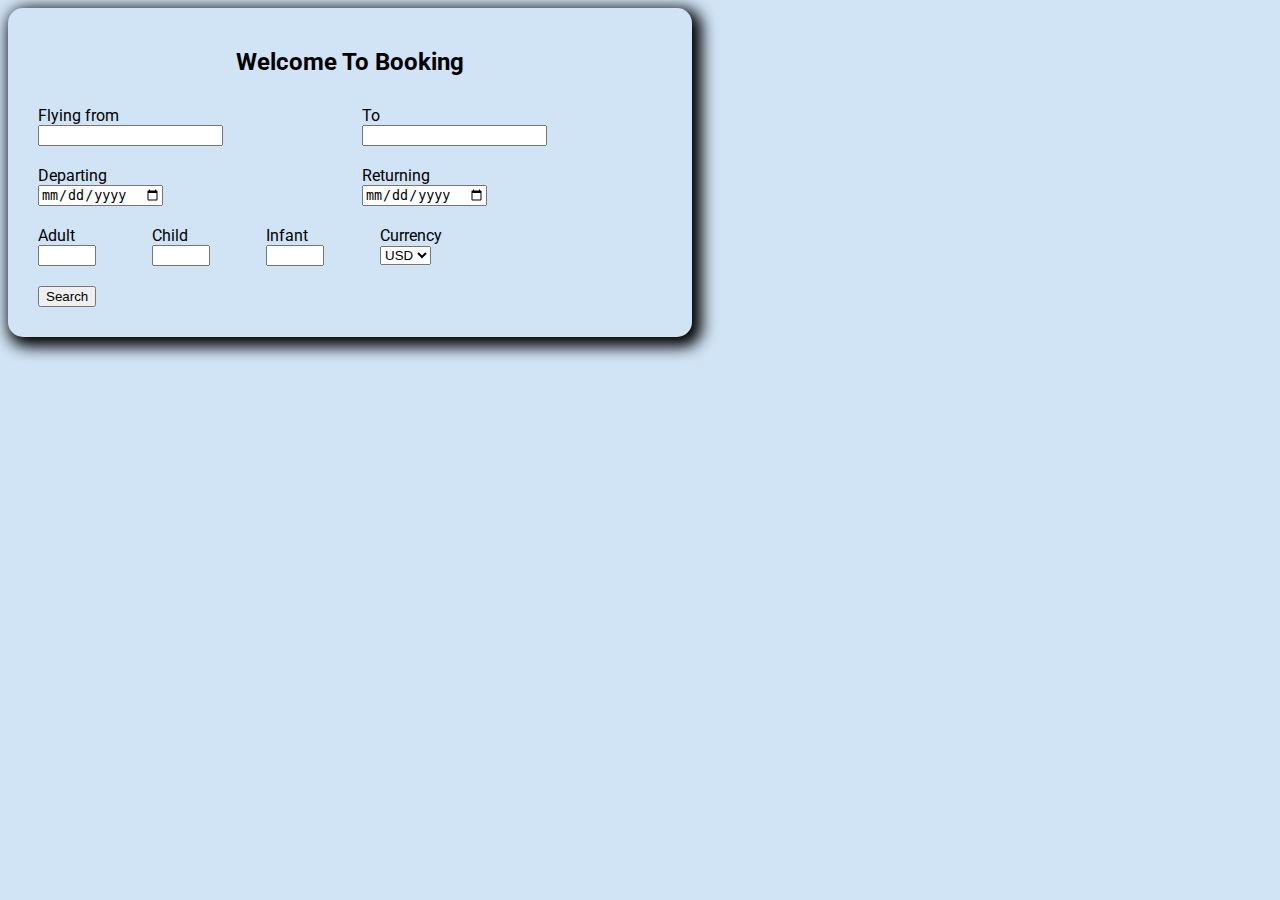
<file: 2/booking.html>
<!DOCTYPE html>
<html lang="en">
<head>
    <meta charset="UTF-8">
    <meta name="viewport" content="width=device-width, initial-scale=1.0">
    <meta http-equiv="X-UA-Compatible" content="ie=edge">
    <title>Booking a flight</title>
    <link href="https://fonts.googleapis.com/css?family=Roboto&display=swap" rel="stylesheet">
    <style>
        body {background: #D0E4F5 no-repeat scroll 50% 50%;font-family: 'Roboto', sans-serif;}
        form {font-family: 'Roboto', sans-serif;}
        #form1 {
                display: inline-block;
                -webkit-box-shadow: 5px 5px 15px 5px #000000; 
                box-shadow: 5px 5px 15px 5px #000000;
                border: 20px;
                padding: 20px;
                border-radius: 15px;
        }
        #form2 {
                display: inline-block;
                width: 300px;
                padding: 10px;   
            }
        #form3 {
                display: inline-block;
                width: 90px;
                padding: 10px;   
            }
    </style>
</head>
<body>
    <div id="form1">
        <form action="/submit.html">
            <h2 style="text-align: center;">Welcome To Booking</h2>
            <div id="form2">
                <label for="ffrom">Flying from</label><br>
                <input type="text" id="ffrom" name="ffrom">
            </div>
            <div id="form2">
                <label for="fto">To</label><br>
                <input type="text" id="fto" name="fto">
            </div><br>
            <div id="form2">
                <label for="depart">Departing</label><br>
                <input type="date" id="depart">
            </div>
            <div id="form2">
                <label for="return">Returning</label><br>
                <input type="date" id="return">
            </div><br>
            <div id="form3">
                <lable for="adult">Adult</lable><br>
                <input type="number" id="adult" style="width: 50px;">
            </div>
            <div id="form3">
                <lable for="child">Child</lable><br>
                <input type="number" id="child" style="width: 50px;">
            </div>
            <div id="form3">
                <lable for="infant">Infant</lable><br>
                <input type="number" id="infant" style="width: 50px;">
            </div>
            <div id="form3">
                <lable for="currency">Currency</lable><br>
                <select id="currency" name="currency">
                    <option value="USD">USD</option>
                    <option value="THB">THB</option>
                    <option value="JPY">JPY</option>
                    <option value="EUR">EUR</option>
                  </select>
            </div><br>
            <div id="form3">
            <button type="submit">Search</button>
            </div>
        </form>
    </div>
</body>
</html>
</file>
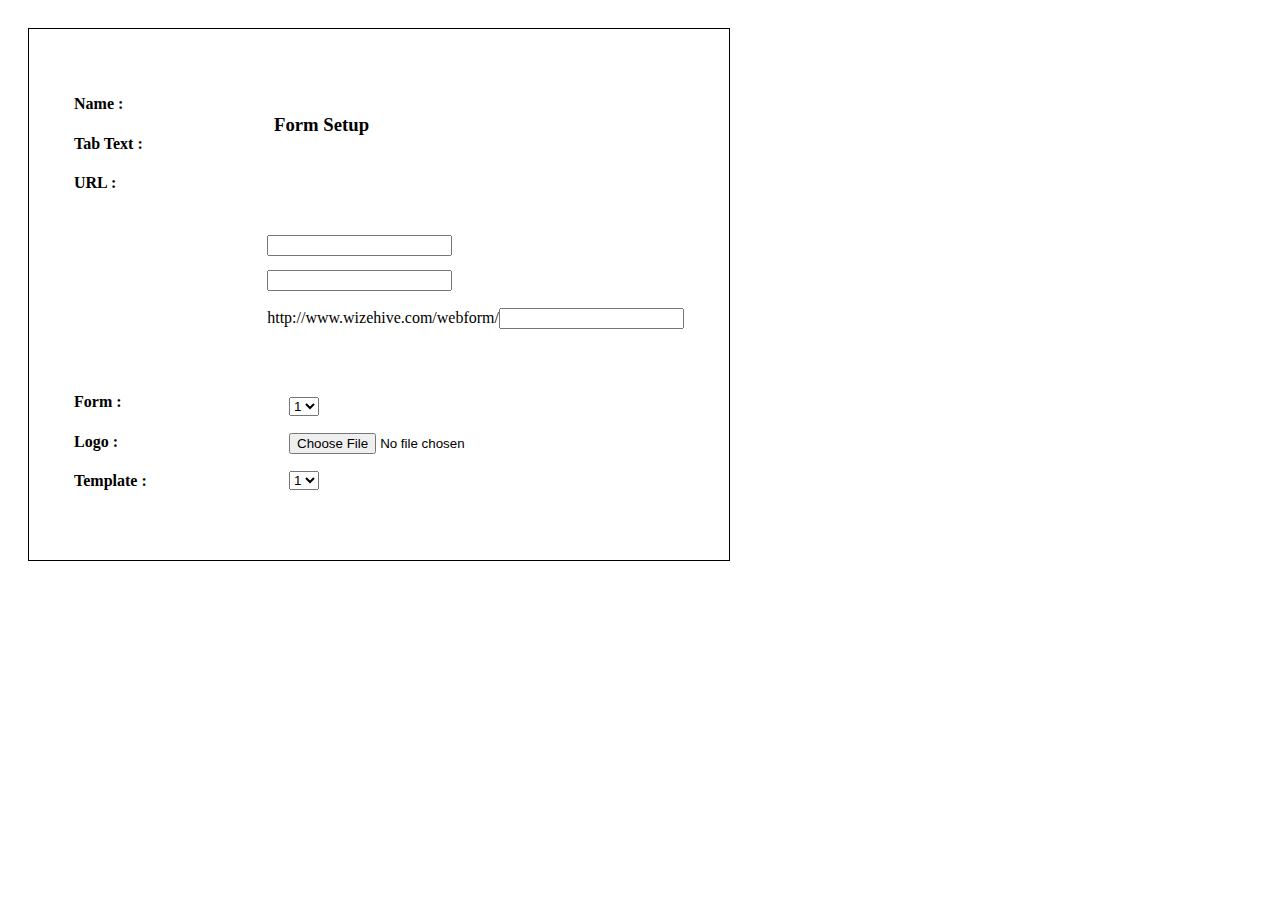
<file: CSS/3.html>
<!DOCTYPE html>
<html lang="en">
<head>
    <meta charset="UTF-8">
    <meta name="viewport" content="width=device-width, initial-scale=1.0">
    <title>Team Challenge</title>
    <link rel="stylesheet" href="./3.css">
</head>
<body>
    <form id="form1">
        <div id="top">
            <div id="top-left">
                <h4>Name :</h4>
                <h4>Tab Text :</h4>
                <h4>URL :</h4>
            </div>
            <div id="top-right">
                <input id="name" type="text"><br>
                <input id="tab-text" type="text"><br>
                <p>http://www.wizehive.com/webform/<input id="URL" type="url"></p>
            </div>
        </div>
        <h3 style="margin-top: 20px;"> Form Setup </h3>
        <div id="bottom">
            <div id="bottom-left">
                <h4>Form :</h4>
                <h4>Logo :</h4>
                <h4>Template :</h4>
            </div>
            <div id="bottom-right">
                <select id="forminput" name="cars">
                    <option value="form1">1</option>
                    <option value="form2">2</option>
                    <option value="form3">3</option>
                    <option value="form4">4</option>
                </select><br>
                <input id="logo" type="file"><br>
                <select id="template" name="cars">
                    <option value="template1">1</option>
                    <option value="template2">2</option>
                    <option value="template3">3</option>
                    <option value="template4">4</option>
                </select><br>
            </div>
        </div>
    </form>
</body>
</html>
</file>
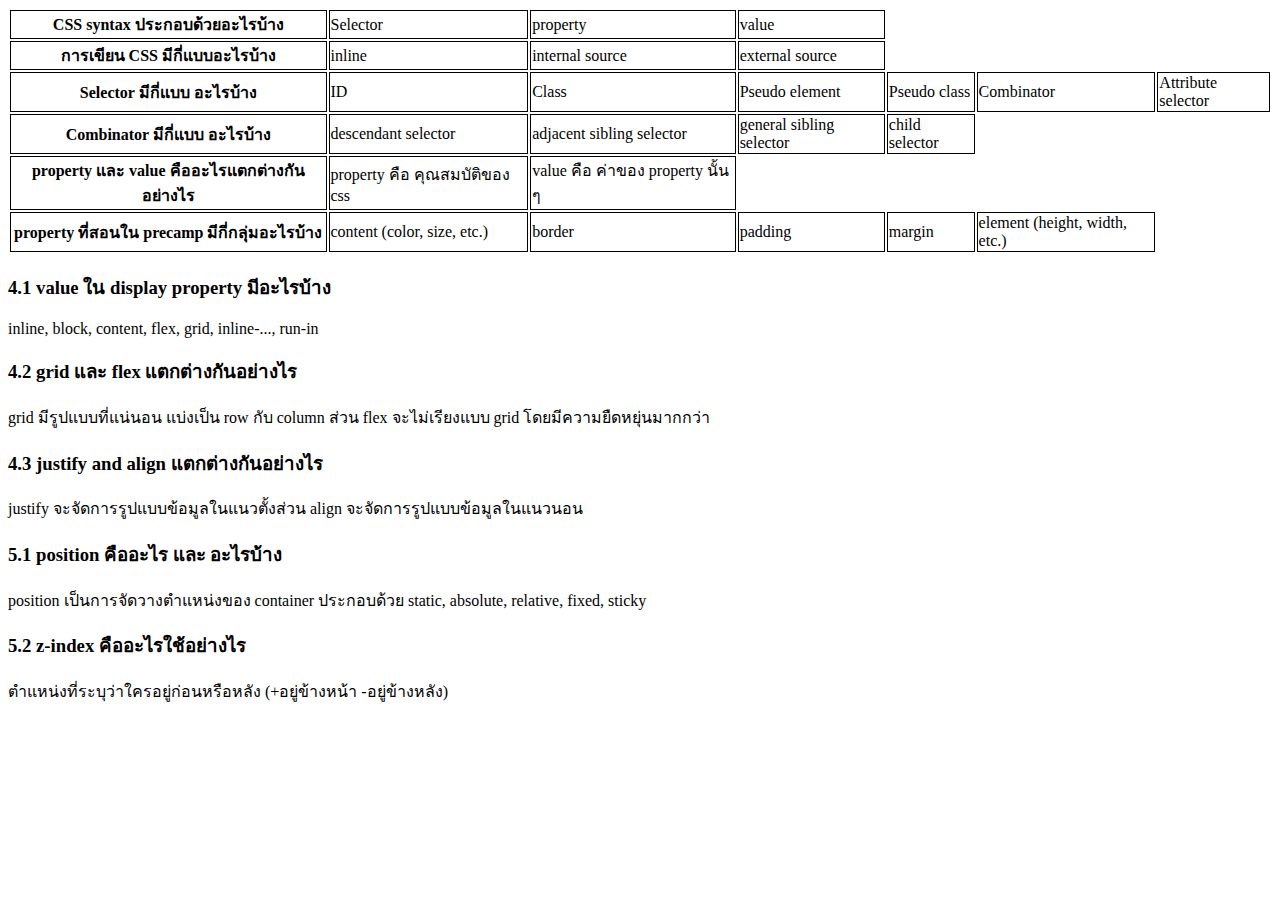
<file: CSS/review.html>
<!DOCTYPE html>
<html lang="en">
<head>
    <meta charset="UTF-8">
    <meta name="viewport" content="width=device-width, initial-scale=1.0">
    <title>CSS Review</title>
    <link rel="stylesheet" href="./review.css">
</head>
<body>
    <table>
        <tr>
            <th>CSS syntax ประกอบด้วยอะไรบ้าง</th>
            <td>Selector</td>
            <td>property</td>
            <td>value</td>
        </tr>
        <tr>
            <th>การเขียน CSS มีกี่แบบอะไรบ้าง</th>
            <td>inline</td>
            <td>internal source</td>
            <td>external source</td>
        </tr>
        <tr>
            <th>Selector มีกี่แบบ อะไรบ้าง</th>
            <td>ID</td>
            <td>Class</td>
            <td>Pseudo element</td>
            <td>Pseudo class</td>
            <td>Combinator</td>
            <td>Attribute selector</td>
        </tr>
        <tr>
            <th>Combinator มีกี่แบบ อะไรบ้าง</th>
            <td>descendant selector</td>
            <td>adjacent sibling selector</td>
            <td>general sibling selector</td>
            <td>child selector</td>
        </tr>
        <tr>
            <th>property และ value คืออะไรแตกต่างกันอย่างไร</th>
            <td>property คือ คุณสมบัติของ css</td>
            <td>value คือ ค่าของ property นั้น ๆ</td>
        </tr>
        <tr>
            <th>property ที่สอนใน precamp มีกี่กลุ่มอะไรบ้าง</th>
            <td>content (color, size, etc.)</td>
            <td>border</td>
            <td>padding</td>
            <td>margin</td>
            <td>element (height, width, etc.)</td>
        </tr>
    </table>
    <h3>4.1 value ใน display property มีอะไรบ้าง</h3>
    <p>inline, block, content, flex, grid, inline-..., run-in</p>
    <h3>4.2 grid และ flex แตกต่างกันอย่างไร</h3>
    <p>grid มีรูปแบบที่แน่นอน แบ่งเป็น row กับ column 
    ส่วน flex จะไม่เรียงแบบ grid โดยมีความยืดหยุ่นมากกว่า</p>
    <h3>4.3 justify and align แตกต่างกันอย่างไร</h3>
    <p>justify จะจัดการรูปแบบข้อมูลในแนวตั้งส่วน align จะจัดการรูปแบบข้อมูลในแนวนอน</p>
    <h3>5.1 position คืออะไร และ อะไรบ้าง</h3>
    <p>position เป็นการจัดวางตำแหน่งของ container ประกอบด้วย static, absolute, relative, fixed, sticky</p>
    <h3>5.2 z-index คืออะไรใช้อย่างไร</h3>
    <p>ตำแหน่งที่ระบุว่าใครอยู่ก่อนหรือหลัง (+อยู่ข้างหน้า -อยู่ข้างหลัง)</p>
        
</body>
</html>
</file>
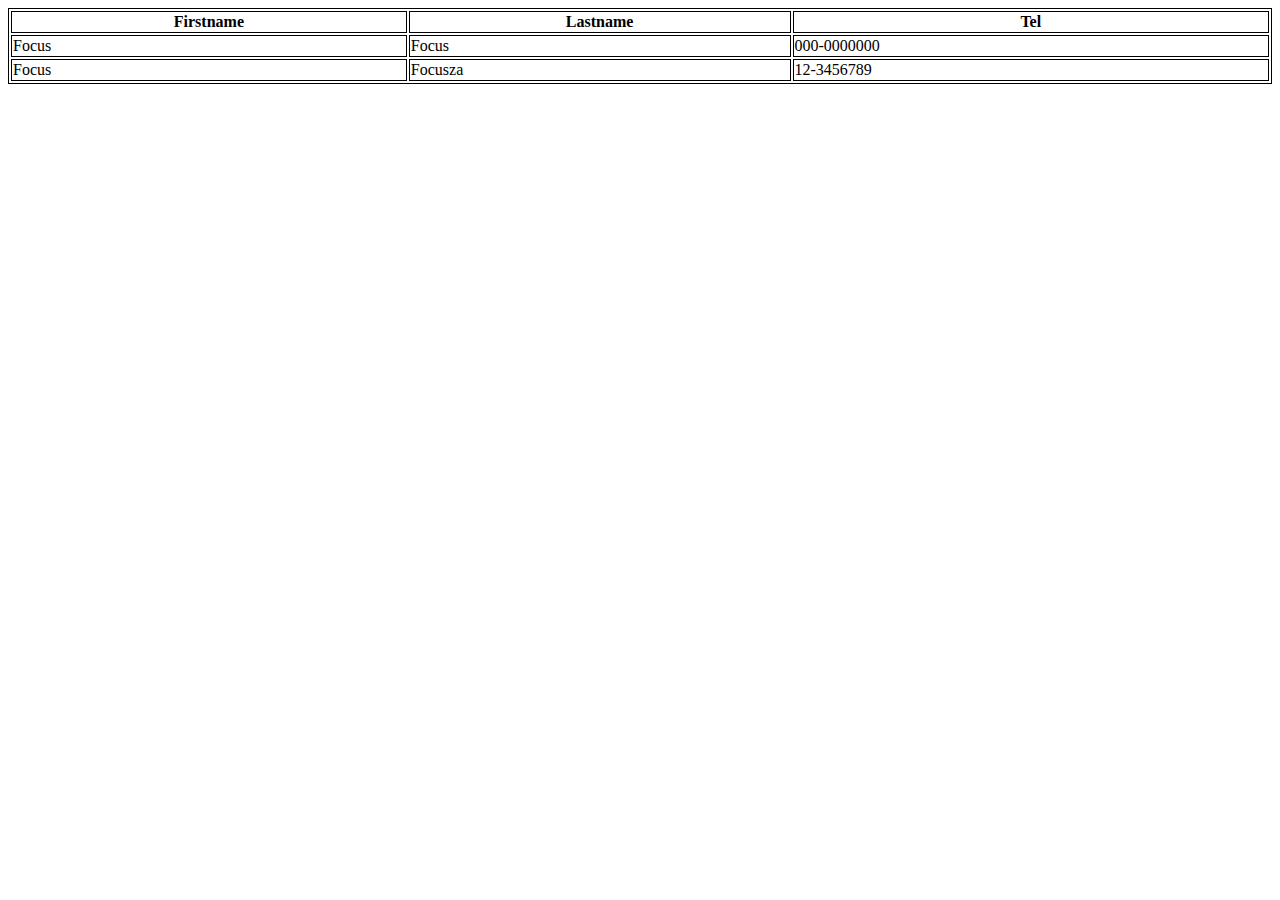
<file: Day1/3/phonebook.html>
<!DOCTYPE html>
<html lang="en">
<head>
    <meta charset="UTF-8">
    <meta name="viewport" content="width=device-width, initial-scale=1.0">
    <title>Phone Book</title>
    <style>
        table, th, td {border: 1px solid black;}
    </style>
</head>
<body>
    <table style="width:100%">
        <tr>
          <th>Firstname</th>
          <th>Lastname</th>
          <th>Tel</th>
        </tr>
        <tr>
          <td>Focus</td>
          <td>Focus</td>
          <td>000-0000000</td>
        </tr>
        <tr>
          <td>Focus</td>
          <td>Focusza</td>
          <td>12-3456789</td>
        </tr>
      </table>
</body>
</html>
</file>
<file: CSS/3.css>
p {
    margin-top: 3px;
}
input {
    margin-top: 7px;
    margin-bottom: 7px;
}
select {
    margin-top: 10px;
    margin-bottom: 10px;
}

#form1 {
    border: 1px solid black;
    margin: 20px;
    padding: 25px;
    width: 650px;
    display: inline-block;
}

#top {
    position: relative;
    padding:20px
    }

#top-left {
    float:left;
    width: 200px;

}

#top-right {
    padding-top: 15px;
    float:right;
}

#bottom {
    position: relative;
    display: inline-block;
    padding:20px
}

#bottom-left {
    float:left;
    width: 200px;
}

#bottom-right {
    margin-left:15px;
    padding-top: 15px;
    float:right;
}
</file>
<file: CSS/review.css>
th, td {border: 1px solid black};
</file>
